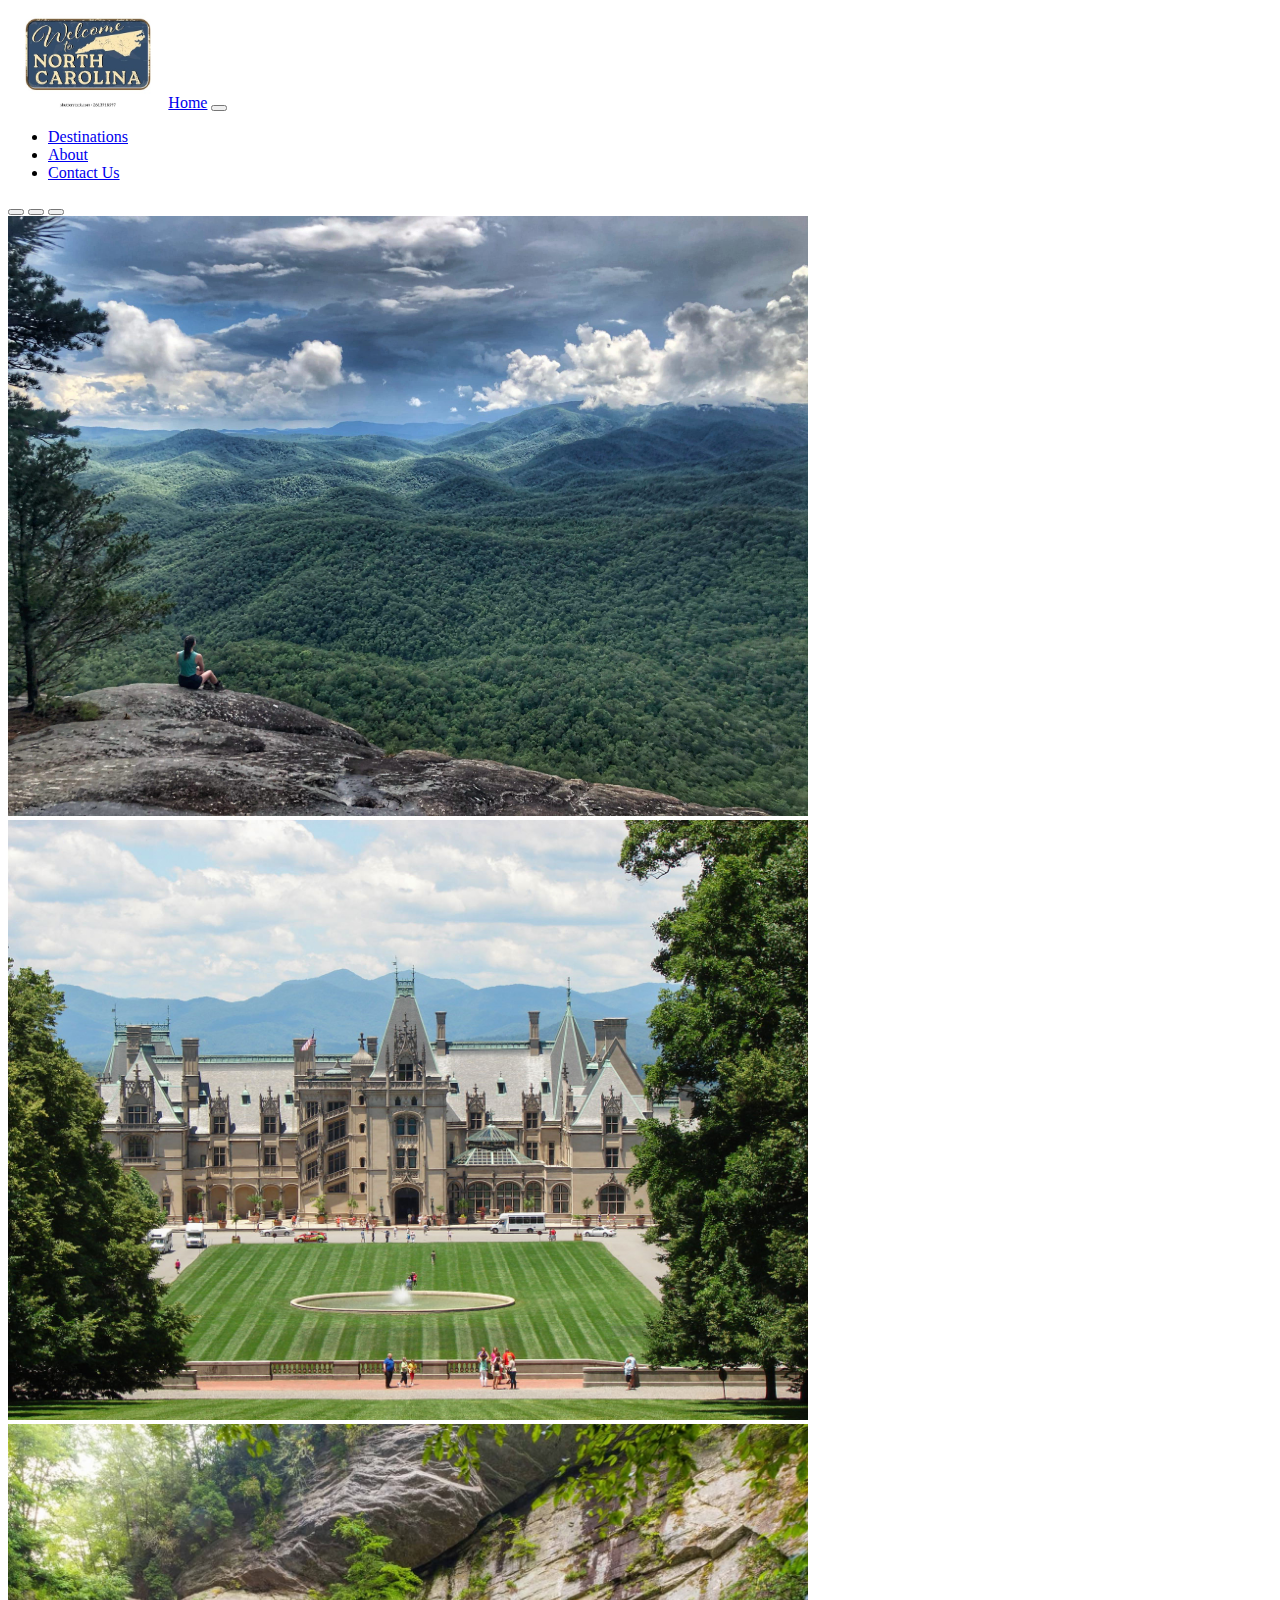
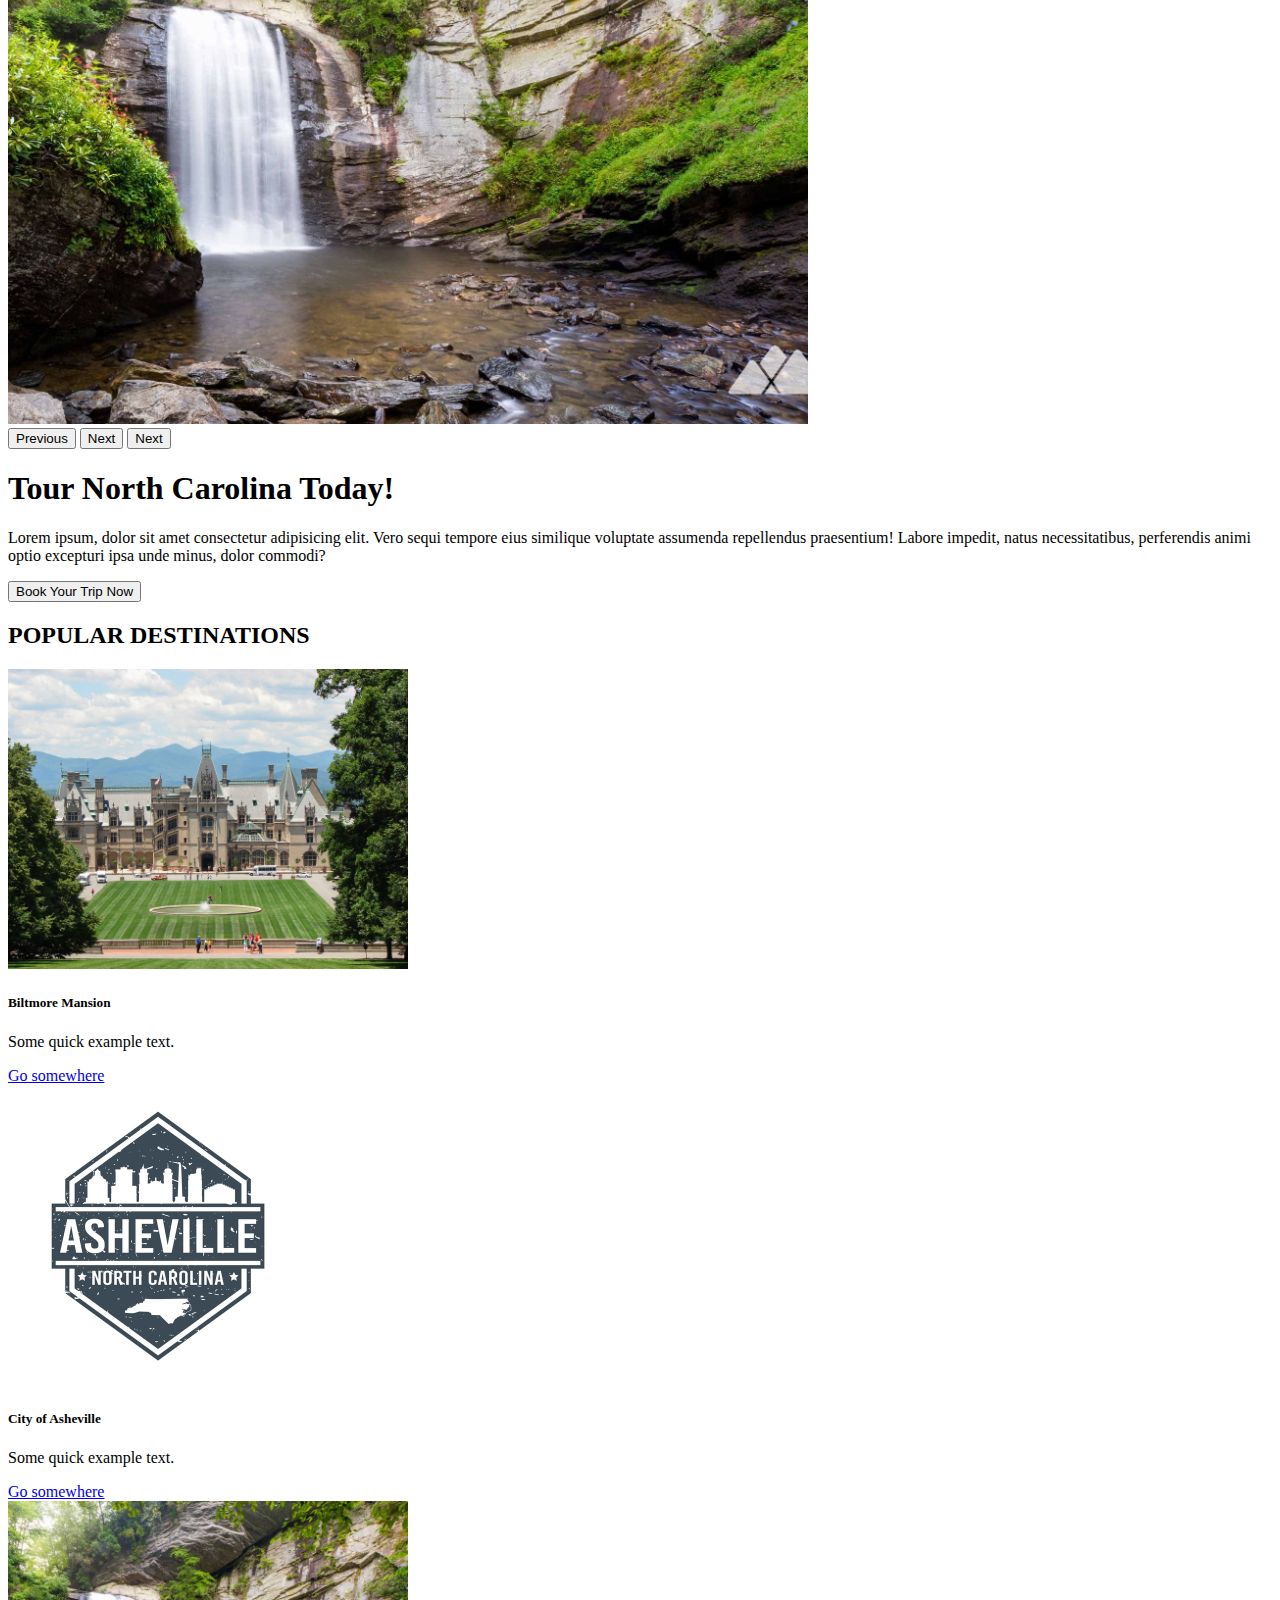
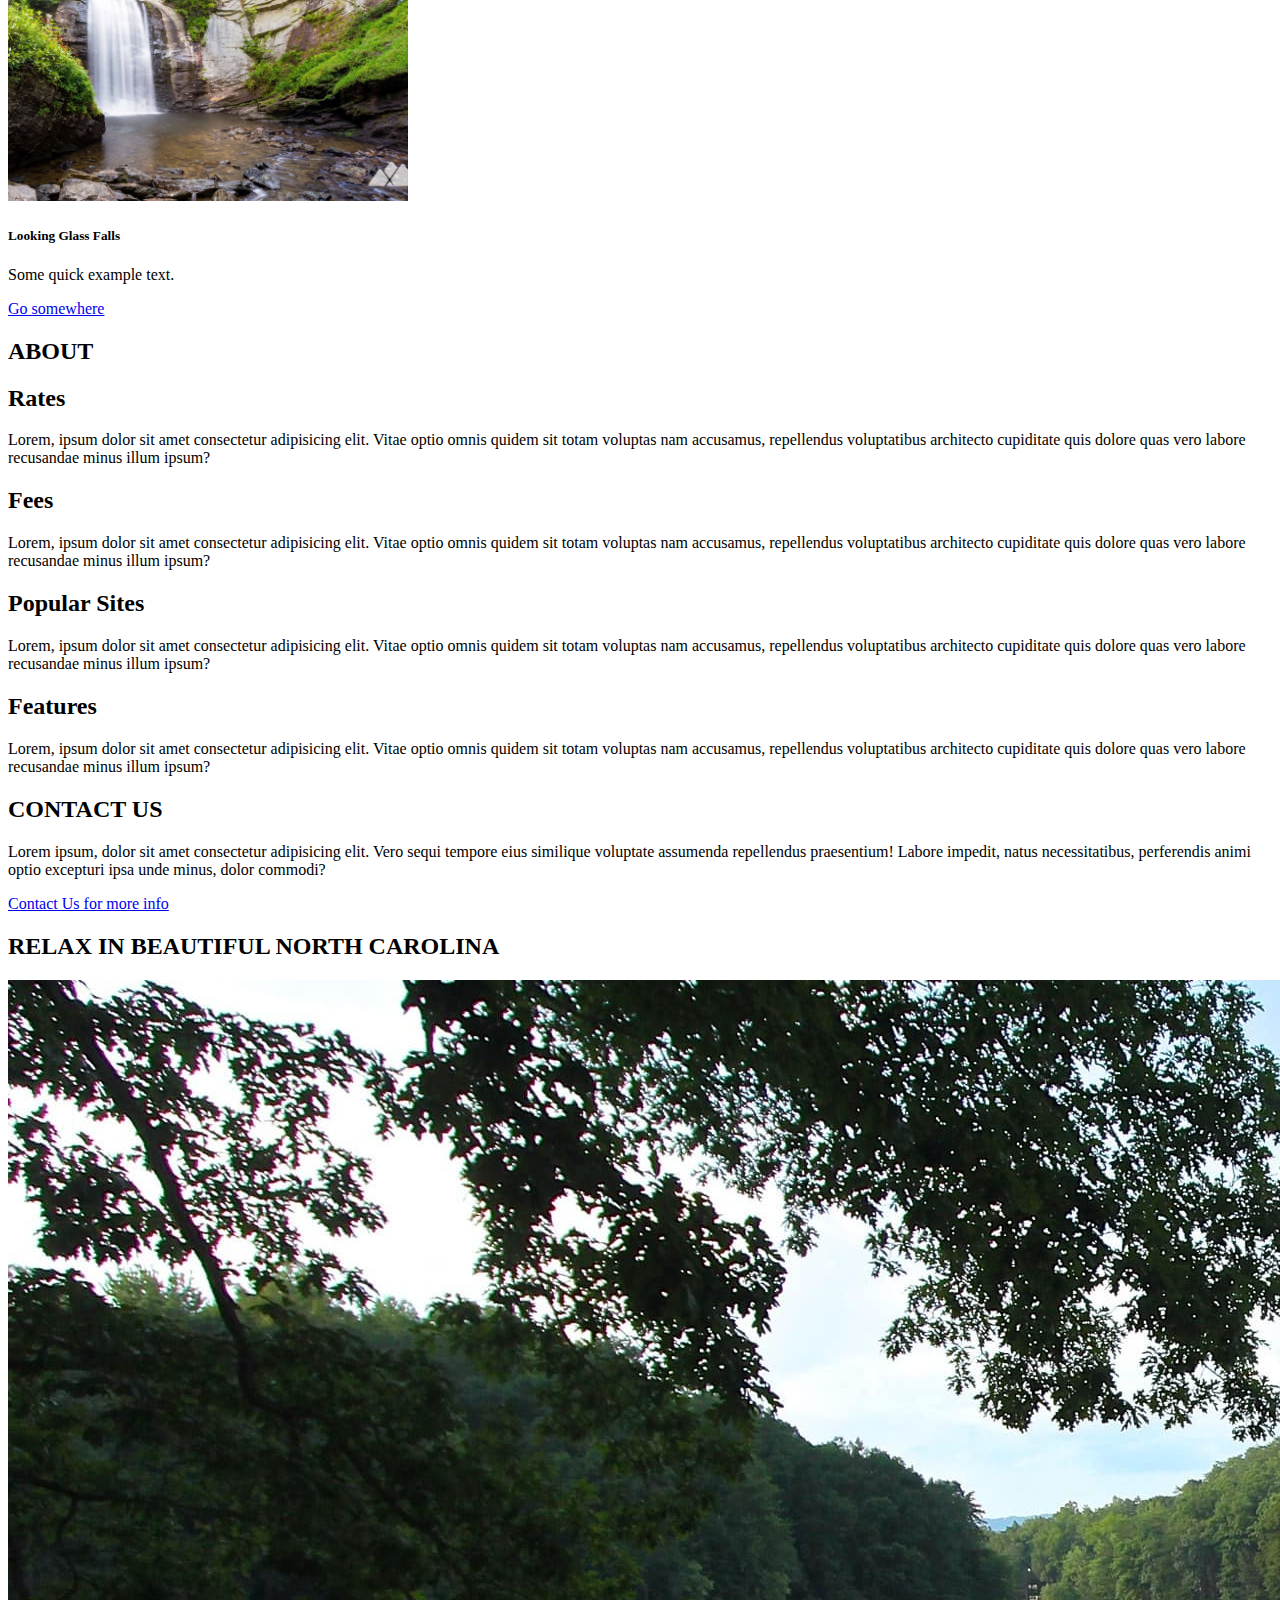
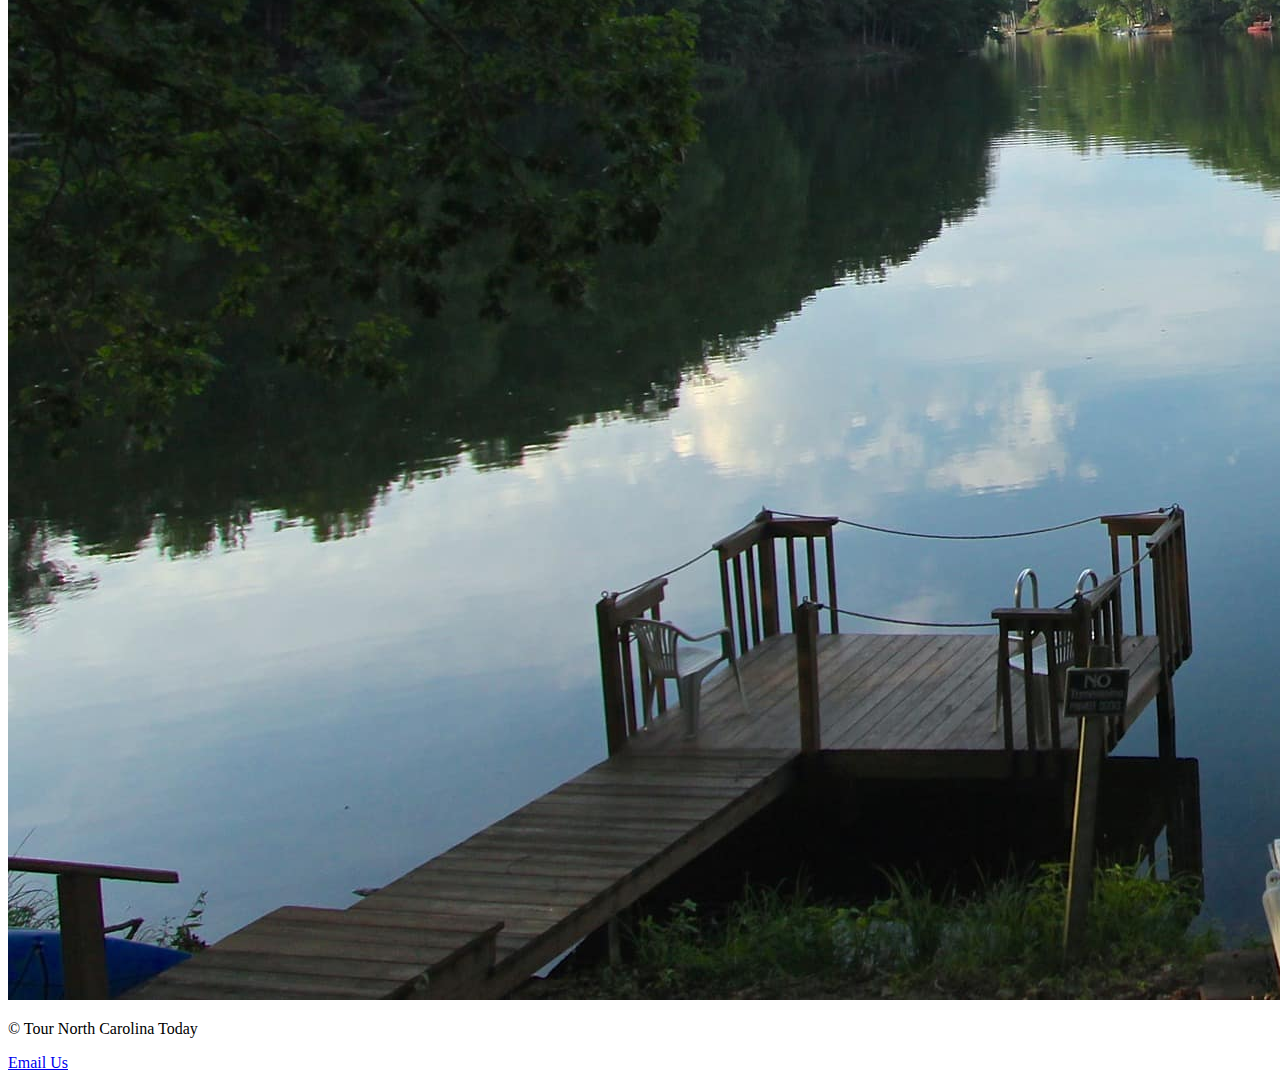
<file: bootstrap-travel.html>
<!DOCTYPE html>
<html lang="en">
  <head>
    <meta charset="utf-8" />
    <meta name="viewport" content="width=device-width, initial-scale=1" />
    <title>Bootstrap demo</title>
    <link
      href="https://cdn.jsdelivr.net/npm/bootstrap@5.3.8/dist/css/bootstrap.min.css"
      rel="stylesheet"
      integrity="sha384-sRIl4kxILFvY47J16cr9ZwB07vP4J8+LH7qKQnuqkuIAvNWLzeN8tE5YBujZqJLB"
      crossorigin="anonymous"
    />
  </head>
  <body>
    <!-- NAVBAR -->
    <nav class="navbar navbar-expand-lg bg-body-tertiary">
      <div class="container-fluid">
        <img
          src="img/welcome-north-carolina-worn-blue-260nw-2613918597.jpeg"
          height="100"
          alt="compass"
        /><a class="navbar-brand" href="#">Home</a>
        <button
          class="navbar-toggler"
          type="button"
          data-bs-toggle="collapse"
          data-bs-target="#navbarNav"
          aria-controls="navbarNav"
          aria-expanded="false"
          aria-label="Toggle navigation"
        >
          <span class="navbar-toggler-icon"></span>
        </button>
        <div class="collapse navbar-collapse" id="navbarNav">
          <ul class="navbar-nav">
            <li class="nav-item">
              <a class="nav-link active" aria-current="page" href="#destinations">Destinations</a>
            </li>
            <li class="nav-item">
              <a class="nav-link" href="#about">About</a>
            </li>
            <li class="nav-item">
              <a class="nav-link" href="#contact">Contact Us</a>
            </li>
          </ul>
        </div>
      </div>
    </nav>

    <!-- CAROUSEL -->

    <div id="carouselExampleIndicators" class="carousel slide">
      <div class="carousel-indicators">
        <button
          type="button"
          data-bs-target="#carouselExampleIndicators"
          data-bs-slide-to="0"
          class="active"
          aria-current="true"
          aria-label="Slide 1"
        ></button>
        <button
          type="button"
          data-bs-target="#carouselExampleIndicators"
          data-bs-slide-to="1"
          aria-label="Slide 2"
        ></button>
        <button
          type="button"
          data-bs-target="#carouselExampleIndicators"
          data-bs-slide-to="2"
          aria-label="Slide 3"
        ></button>
      </div>
      <div class="carousel-inner">
        <div class="carousel-item active">
          <img
            src="img/opt2-appTrail.jpg"
            class="d-block w-100"
            height="600"
            alt="Applachian Trail"
          />
        </div>
        <div class="carousel-item">
          <img
            src="img/opt2-biltmore.jpg"
            class="d-block w-100"
            height="600"
            alt="Biltmore Mansion"
          />
        </div>
        <div class="carousel-item">
          <img
            src="img/opt2-waterfall.jpg"
            class="d-block w-100"
            height="600"
            alt="Looking Glass Falls"
          />
        </div>
      </div>
      <button
        class="carousel-control-prev"
        type="button"
        data-bs-target="#carouselExampleIndicators"
        data-bs-slide="prev"
      >
        <span class="carousel-control-prev-icon" aria-hidden="true"></span>
        <span class="visually-hidden">Previous</span>
      </button>
      <button
        class="carousel-control-next"
        type="button"
        data-bs-target="#carouselExampleIndicators"
        data-bs-slide="next"
      >
        <span class="carousel-control-next-icon" aria-hidden="true"></span>
        <span class="visually-hidden">Next</span>
      </button>
      <button
        class="carousel-control-next"
        type="button"
        data-bs-target="#carouselExampleIndicators"
        data-bs-slide="next"
      >
        <span class="carousel-control-next-icon" aria-hidden="true"></span>
        <span class="visually-hidden">Next</span>
      </button>
    </div>

    <!-- END CAROUSEL -->

    <!-- Main Content -->
    <div class="container">
      <h1 class="text-center p-5 mb-5 mt-5">Tour North Carolina Today!</h1>

      <div class="w-100 bg-dark-subtle p-5 mb-5">
        <p>
          Lorem ipsum, dolor sit amet consectetur adipisicing elit. Vero sequi
          tempore eius similique voluptate assumenda repellendus praesentium!
          Labore impedit, natus necessitatibus, perferendis animi optio
          excepturi ipsa unde minus, dolor commodi?
        </p>
        <button type="button" class="btn btn-primary btn-lg">
          Book Your Trip Now
        </button>
      </div>

      <!-- PROBLEM I had: cards were misaligned. Closed my row div too early. -->
      <!-- solution from ChatGPT: evenly space things with mb-4 class. Now cares will align 3 cards per row on medium and larger screens.
They will also stack vertically on small screens.
.-->
      <h2 id="destinations" class="fs-1 p-5 mt-5 mb-5">POPULAR DESTINATIONS</h2>

      <div class="row">
        <div class="col-md-4 mb-4">
          <!--CARD 1 -->
          <div class="card">
            <img
              src="img/opt2-biltmore.jpg"
              class="card-img-top"
              height="300"
              alt="a flippin' huge mansion"
            />
            <div class="card-body">
              <h5 class="card-title">Biltmore Mansion</h5>
              <p class="card-text">Some quick example text.</p>
              <a href="#" class="btn btn-primary">Go somewhere</a>
            </div>
          </div>
        </div>

        <div class="col-md-4 mb-4">
          <!--CARD 2 -->
          <div class="card">
            <img
              src="img/asheville-logo.webp"
              class="card-img-top"
              height="300"
              alt="logo"
            />
            <div class="card-body">
              <h5 class="card-title">City of Asheville</h5>
              <p class="card-text">Some quick example text.</p>
              <a href="#" class="btn btn-primary">Go somewhere</a>
            </div>
          </div>
        </div>

        <div class="col-md-4 mb-4">
          <!--CARD 3 -->
          <div class="card">
            <img
              src="img/opt2-waterfall.jpg"
              class="card-img-top"
              height="300"
              alt="a flippin' huge mansion"
            />
            <div class="card-body">
              <h5 class="card-title">Looking Glass Falls</h5>
              <p class="card-text">Some quick example text.</p>
              <a href="#" class="btn btn-primary">Go somewhere</a>
            </div>
          </div>
        </div>
      </div>

      <!-- ABOUT SECTION  -->

      <!-- Tile 1 -->
      <h2 id="about" class="fs-1 p-5 mt-5 mb-5 text-center">ABOUT</h2>
      <div class="row">
        <div class="col-6">
          <div class="bg-dark-subtle text-dark-subtle p-5 mt-5 mb-5">
            <h2>Rates</h2>
            <p>
              Lorem, ipsum dolor sit amet consectetur adipisicing elit. Vitae
              optio omnis quidem sit totam voluptas nam accusamus, repellendus
              voluptatibus architecto cupiditate quis dolore quas vero labore
              recusandae minus illum ipsum?
            </p>
          </div>
        </div>

        <!-- Tile 2 -->
        <div class="col-6">
          <div class="bg-secondary text-white p-5 mt-5 mb-5">
            <h2>Fees</h2>
            <p>
              Lorem, ipsum dolor sit amet consectetur adipisicing elit. Vitae
              optio omnis quidem sit totam voluptas nam accusamus, repellendus
              voluptatibus architecto cupiditate quis dolore quas vero labore
              recusandae minus illum ipsum?
            </p>
          </div>
        </div>
      </div>

      <!-- Tile 3 -->
      <div class="row">
        <div class="col-6">
          <div class="bg-secondary text-white p-5 mt-5 mb-5">
            <h2>Popular Sites</h2>
            <p>
              Lorem, ipsum dolor sit amet consectetur adipisicing elit. Vitae
              optio omnis quidem sit totam voluptas nam accusamus, repellendus
              voluptatibus architecto cupiditate quis dolore quas vero labore
              recusandae minus illum ipsum?
            </p>
          </div>
        </div>

        <!-- Tile 4 -->
        <div class="col-6">
          <div class="bg-dark-subtle text-dark-subtle p-5 mt-5 mb-5">
            <h2>Features</h2>
            <p>
              Lorem, ipsum dolor sit amet consectetur adipisicing elit. Vitae
              optio omnis quidem sit totam voluptas nam accusamus, repellendus
              voluptatibus architecto cupiditate quis dolore quas vero labore
              recusandae minus illum ipsum?
            </p>
          </div>
        </div>
      </div>

      <h2 id="contact" class="fs-1 p5 mt-5 mb-5 text-center">
        CONTACT US
      </h2>
      <!-- This goes under the CONTACT US part -->
      <div class="w-100 bg-dark-subtle p-5 mb-5">
        <p>
          Lorem ipsum, dolor sit amet consectetur adipisicing elit. Vero sequi
          tempore eius similique voluptate assumenda repellendus praesentium!
          Labore impedit, natus necessitatibus, perferendis animi optio
          excepturi ipsa unde minus, dolor commodi?
        </p>

        
          <a href="mailto: abc@def.com" class="btn btn-primary btn-lg text-white text-decoration-none"
            >Contact Us for more info</a
          >
        </button>
      </div>

      <h2 id="destinations" class="fs-1 p-5 mt-5 mb-5 text-center">
        RELAX IN BEAUTIFUL NORTH CAROLINA
      </h2>

      <!-- Img goes here -->
      <img
        src="img/vacay.jpg"
        alt="hey"
        class="w-100 mb-5"
      />
      <!-- End of .container -->
    </div>

    <footer class="bg-dark mt-5 p-5 text-white text-center">
      <p>&copy; Tour North Carolina Today</p>
      <p><a href="mailto: abc@def.com" class="text-white"> Email Us</a></p>
    </footer>

    <script
      src="https://cdn.jsdelivr.net/npm/bootstrap@5.3.8/dist/js/bootstrap.bundle.min.js"
      integrity="sha384-FKyoEForCGlyvwx9Hj09JcYn3nv7wiPVlz7YYwJrWVcXK/BmnVDxM+D2scQbITxI"
      crossorigin="anonymous"
    ></script>
  </body>
</html>
</file>
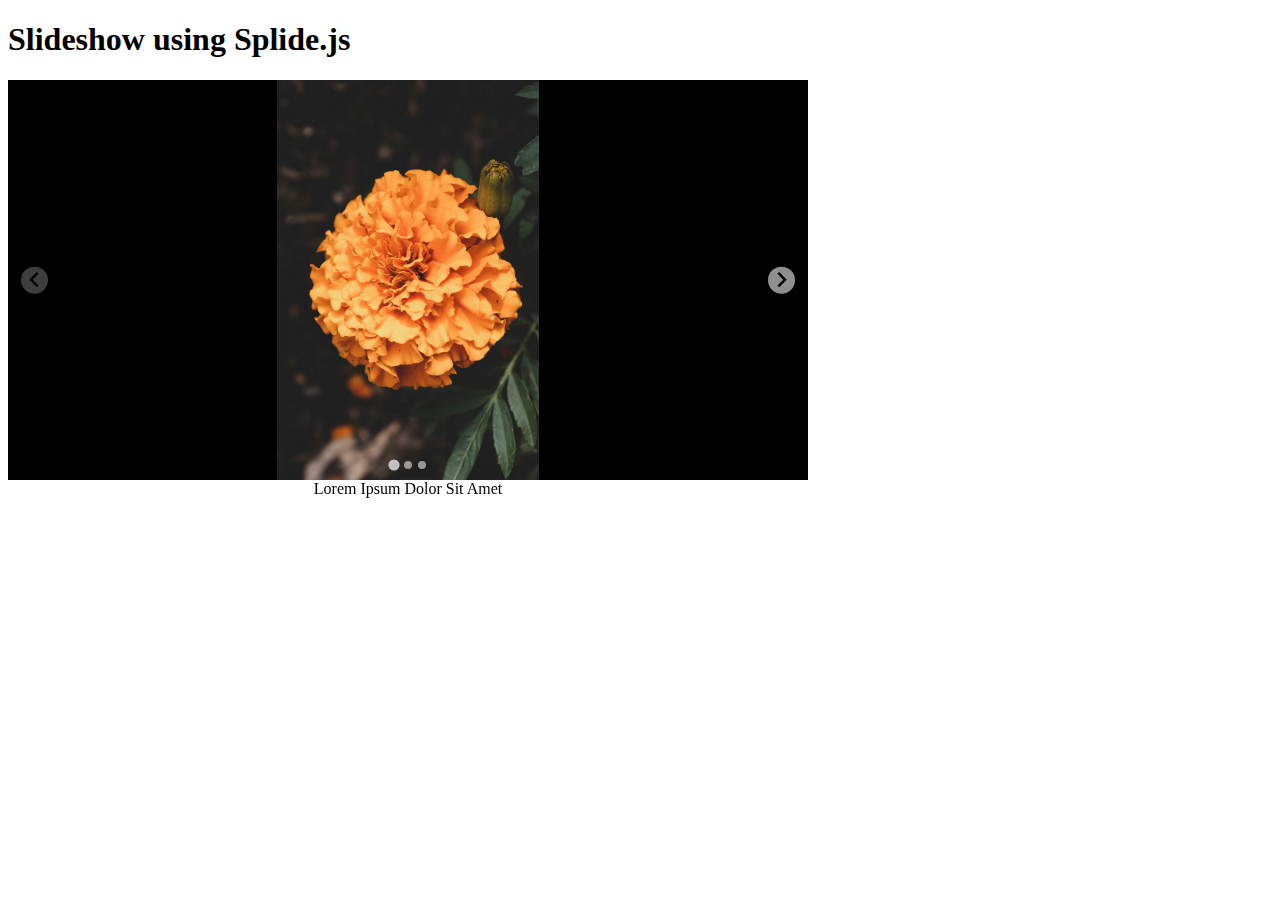
<file: slideshow.html>
<!DOCTYPE html>
<html lang="en">
  <head>
    <meta charset="UTF-8" />
    <meta name="viewport" content="width=device-width, initial-scale=1.0" />
    <meta http-equiv="X-UA-Compatible" content="ie=edge" />

    <title>My Website</title>

    <!-- Splide CSS -->
    <link rel="stylesheet" href="css/splide.min.css" />

    <!-- Custom CSS styles -->
    <link rel="stylesheet" href="css/styles.css" />
  </head>

  <body>
    <main>
      <h1>Slideshow using Splide.js</h1>

      <!-- slideshow -->
      <section class="splide" aria-label="Slide Container Example">
        <div class="splide__track">
          <ul class="splide__list">
            <li class="splide__slide">
              <div class="splide__slide__container">
                <img
                  src="slideImg/marigold.jpg"
                  height="400"
                  alt="it is a flower"
                />
              </div>
              Lorem Ipsum Dolor Sit Amet
            </li>

            <!-- FIRST SLIDE end -->

            <li class="splide__slide">
              <div class="splide__slide__container">
                <img
                  src="slideImg/moon.jpg"
                  height="400"
                  alt="it is the moon"
                />
              </div>
            </li>

            <!-- SECOND SLIDE end -->

            <li class="splide__slide">
              <div class="splide__slide__container">
                <img
                  src="slideImg/cave.jpg"
                  height="400"
                  alt="it is the moon"
                />
              </div>
            </li>

            <!-- THIRD SLIDE end -->
          </ul>
        </div>
      </section>
      <!-- End slideshow -->
    </main>

    <!-- Splide JS -->
    <script src="js/splide.min.js"></script>

    <!-- initialize Splide -->
    <script>
      new Splide(".splide").mount();
    </script>
  </body>
</html>
</file>
<file: css/styles.css>
.splide {
    width: 800px;
    height: 400px;
    text-align: center;
    background-color: 
black;
}

.splide__slide__container img {
    height: 400px;
    object-fit: contain;
    object-position: 50% 50%;
}
</file>
